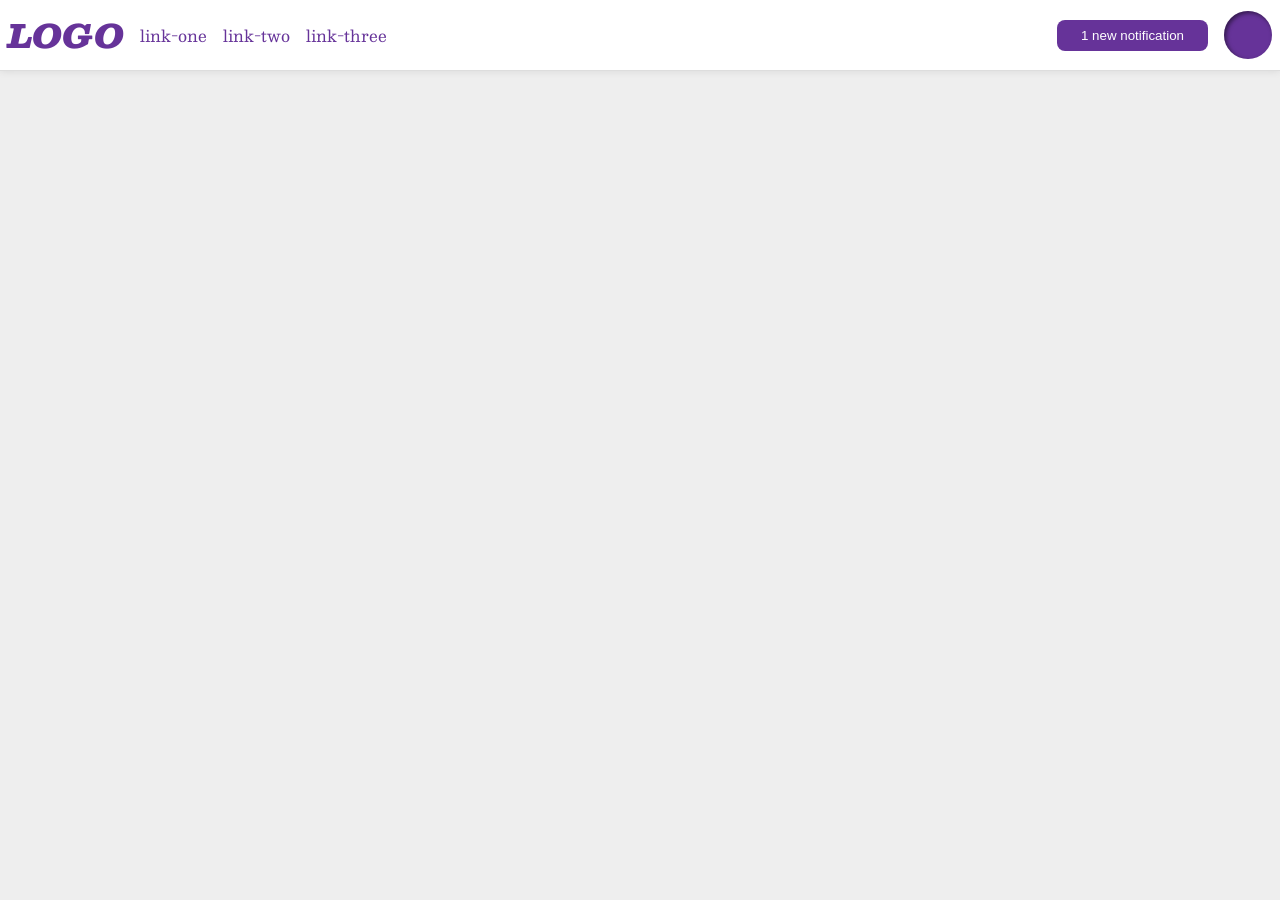
<file: foundations/flex/03-flex-header-2/index.html>
<!doctype html>
<html lang="en">
  <head>
    <meta charset="UTF-8" />
    <meta http-equiv="X-UA-Compatible" content="IE=edge" />
    <meta name="viewport" content="width=device-width, initial-scale=1.0" />
    <title>Flex Header 2</title>
    <link rel="stylesheet" href="style.css" />
  </head>
  <body>
    <div class="header">
      <!-- Split header into two sections -->
      <div class="left-side">
        <div class="logo">LOGO</div>
        <ul class="links">
          <li><a href="https://google.com">link-one</a></li>
          <li><a href="https://google.com">link-two</a></li>
          <li><a href="https://google.com">link-three</a></li>
        </ul>
      </div>
      <div class="right-side">
        <button class="notifications">1 new notification</button>
        <div class="profile-image"></div>
      </div>
    </div>
  </body>
</html>
</file>
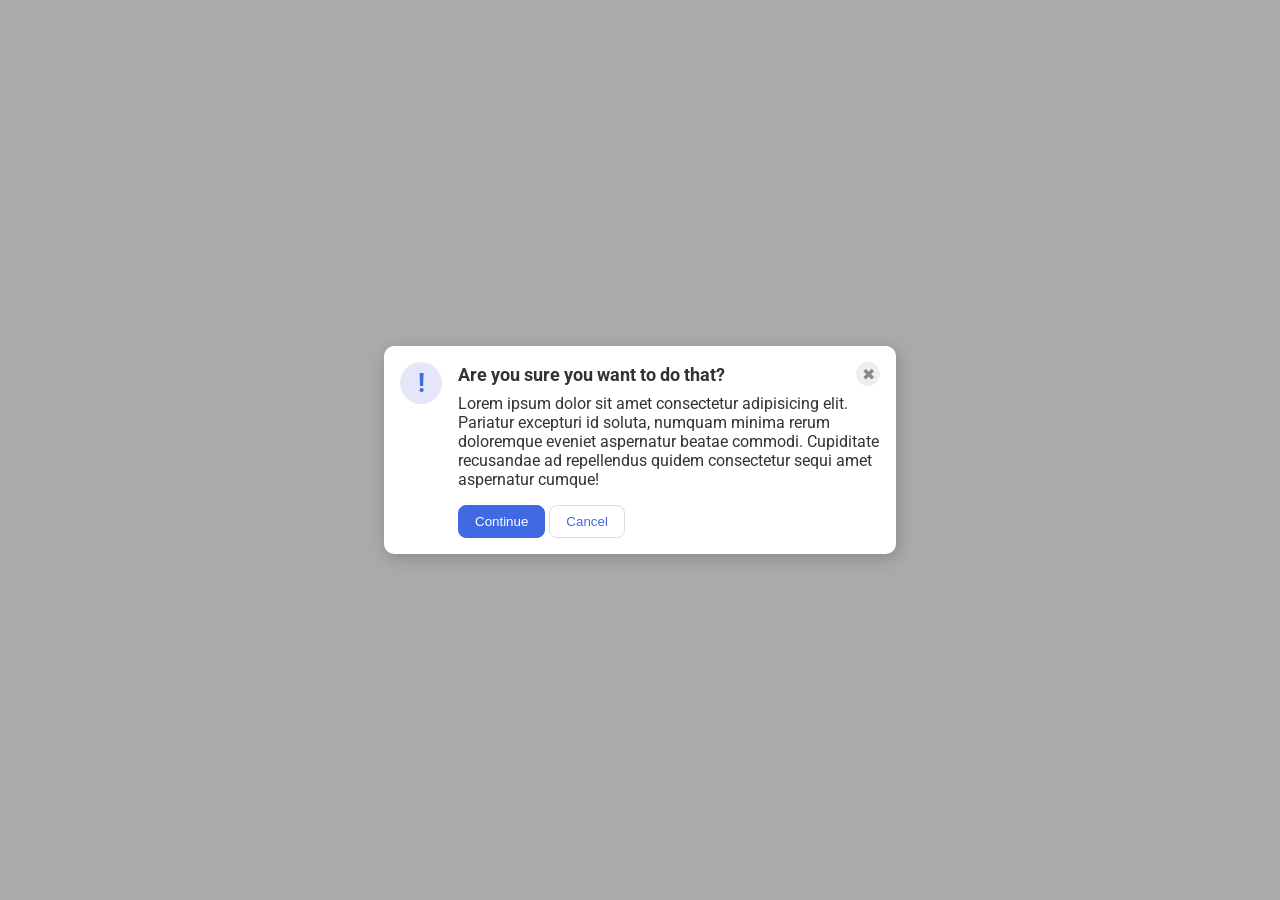
<file: foundations/flex/05-flex-modal/index.html>
<!doctype html>
<html lang="en">
  <head>
    <meta charset="UTF-8" />
    <meta http-equiv="X-UA-Compatible" content="IE=edge" />
    <meta name="viewport" content="width=device-width, initial-scale=1.0" />
    <link rel="stylesheet" href="style.css" />
    <title>Modal</title>
  </head>
  <body>
    <div class="modal">
      <!-- Wrapped icon div with another div to keep icon from being smashed -->
      <!-- If you don't use another div, you can use flex-shrink: 0; -->
      <div class="icon-container">
        <div class="icon">!</div>
      </div>
      <div class="card">
        <div class="top-card">
          <div class="header">Are you sure you want to do that?</div>
          <button class="close-button">✖</button>
        </div>
        <div class="text">
          Lorem ipsum dolor sit amet consectetur adipisicing elit. Pariatur
          excepturi id soluta, numquam minima rerum doloremque eveniet
          aspernatur beatae commodi. Cupiditate recusandae ad repellendus quidem
          consectetur sequi amet aspernatur cumque!
        </div>
        <button class="continue">Continue</button>
        <button class="cancel">Cancel</button>
      </div>
    </div>
  </body>
</html>
</file>
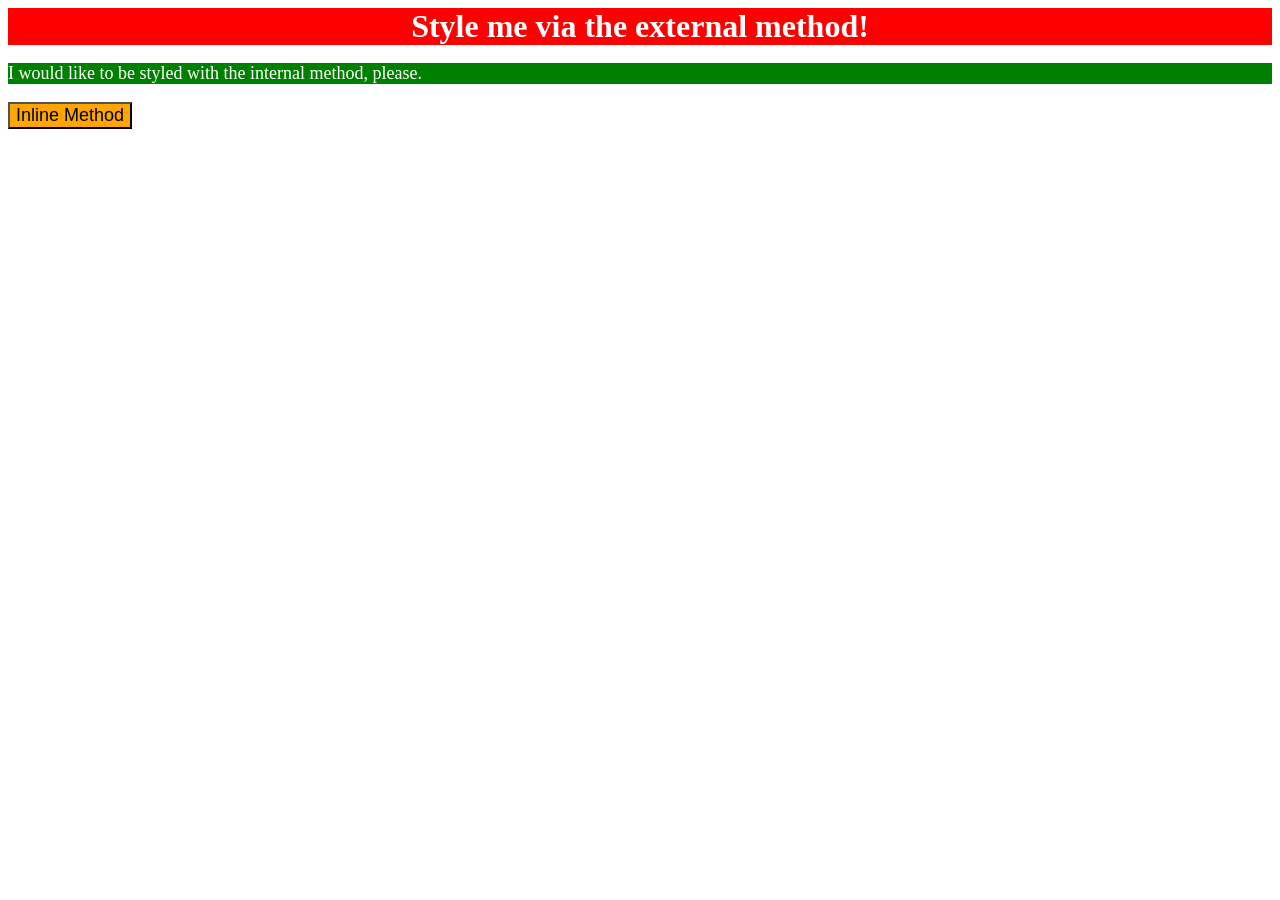
<file: foundations/intro-to-css/01-css-methods/index.html>
<!doctype html>
<html lang="en">
  <head>
    <meta charset="UTF-8" />
    <meta http-equiv="X-UA-Compatible" content="IE=edge" />
    <meta name="viewport" content="width=device-width, initial-scale=1.0" />
    <title>Methods for Adding CSS</title>
    <link href="./style.css" rel="stylesheet" />
    <style>
      p {
        color: white;
        background-color: green;
        font-size: 18px;
      }
    </style>
  </head>
  <body>
    <div>Style me via the external method!</div>
    <p>I would like to be styled with the internal method, please.</p>
    <button style="background-color: orange; font-size: 18px">
      Inline Method
    </button>
  </body>
</html>
</file>
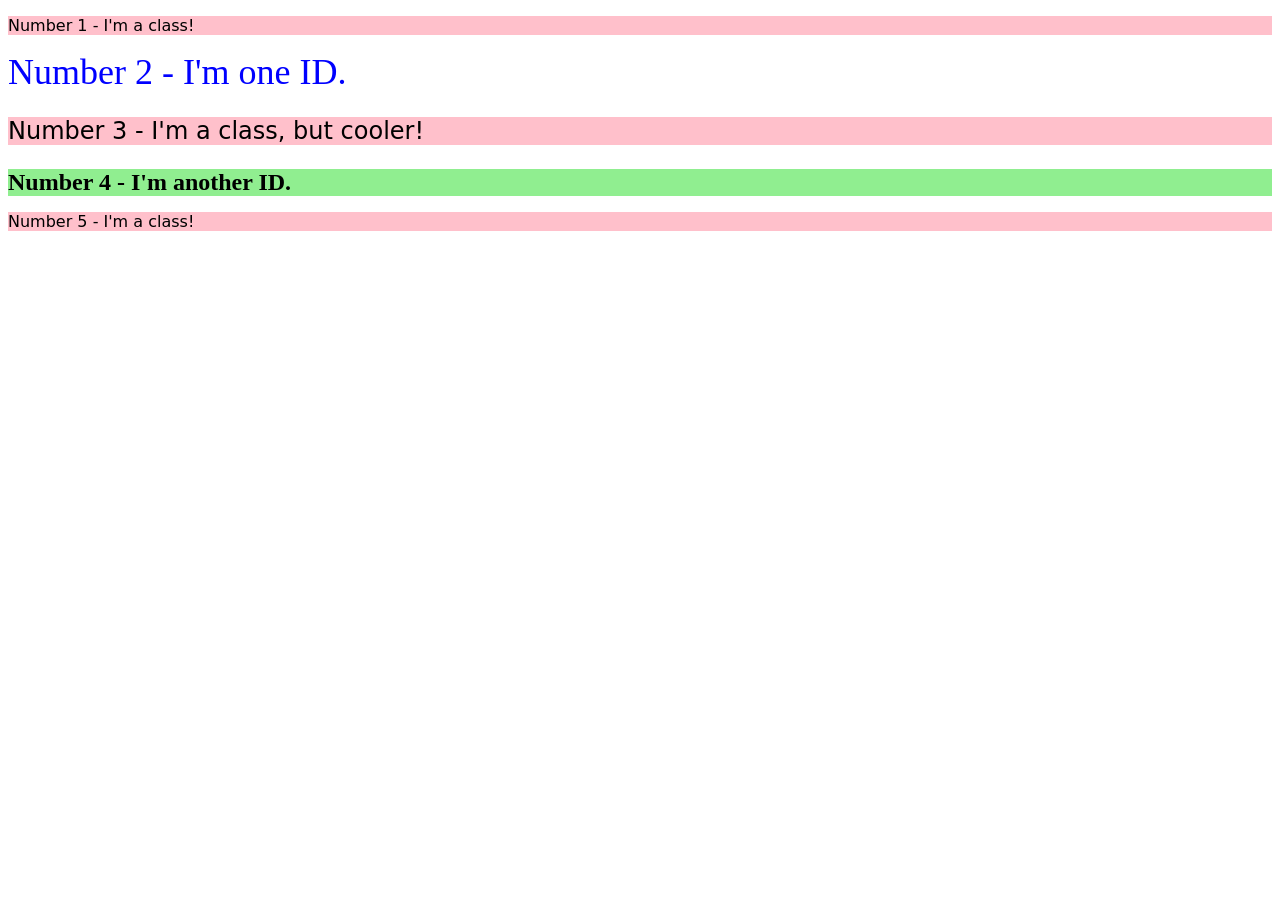
<file: foundations/intro-to-css/02-class-id-selectors/index.html>
<!doctype html>
<html lang="en">
  <head>
    <meta charset="UTF-8" />
    <meta http-equiv="X-UA-Compatible" content="IE=edge" />
    <meta name="viewport" content="width=device-width, initial-scale=1.0" />
    <title>Class and ID Selectors</title>
    <link rel="stylesheet" href="style.css" />
  </head>
  <body>
    <p class="odd">Number 1 - I'm a class!</p>
    <div id="two">Number 2 - I'm one ID.</div>
    <!-- You can add more than one class -->
    <p class="odd font-size">Number 3 - I'm a class, but cooler!</p>
    <div id="four" class="font-size">Number 4 - I'm another ID.</div>
    <p class="odd">Number 5 - I'm a class!</p>
  </body>
</html>
</file>
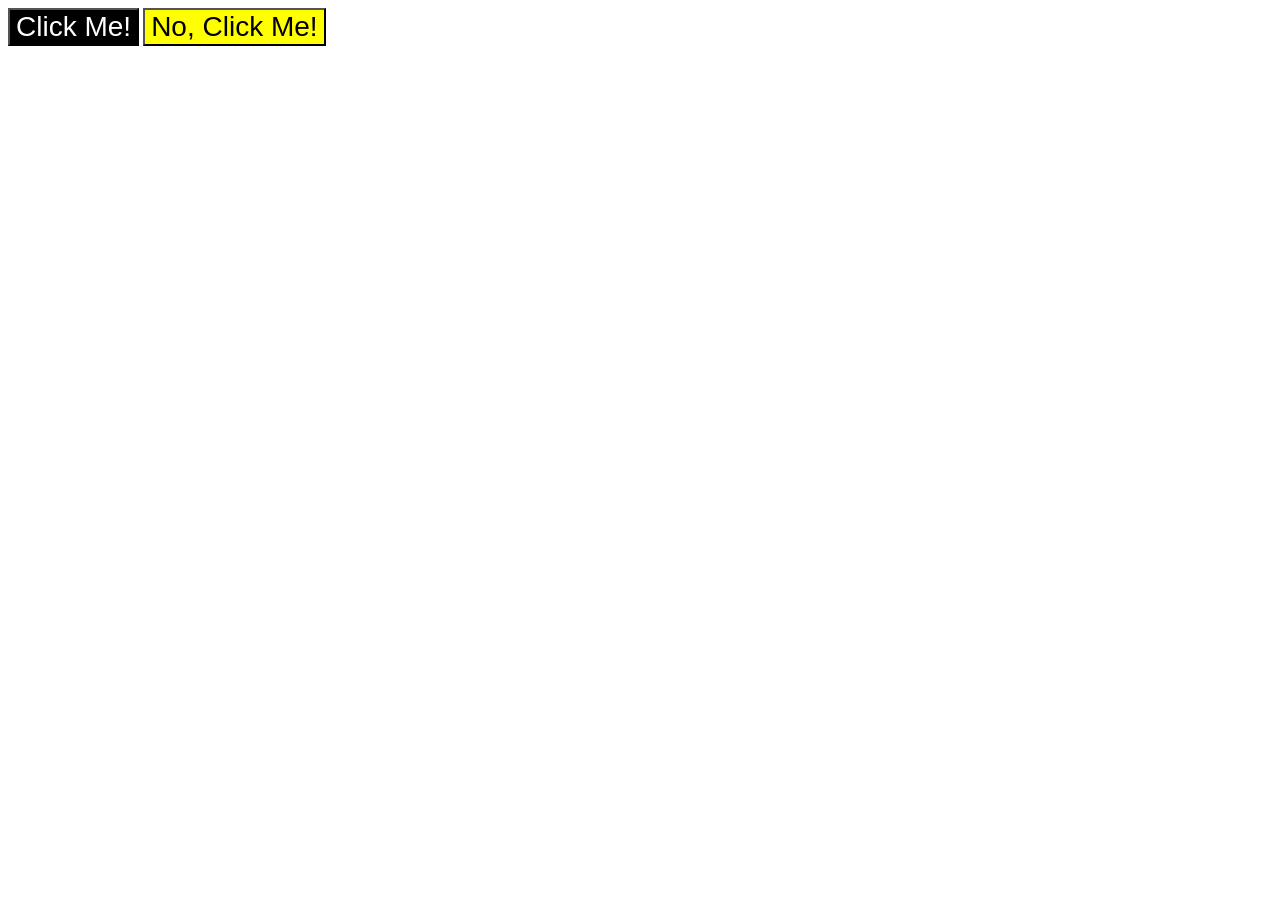
<file: foundations/intro-to-css/03-grouping-selectors/index.html>
<!doctype html>
<html lang="en">
  <head>
    <meta charset="UTF-8" />
    <meta http-equiv="X-UA-Compatible" content="IE=edge" />
    <meta name="viewport" content="width=device-width, initial-scale=1.0" />
    <title>Grouping Selectors</title>
    <link rel="stylesheet" href="style.css" />
  </head>
  <body>
    <button class="black">Click Me!</button>
    <button class="yellow">No, Click Me!</button>
  </body>
</html>
</file>
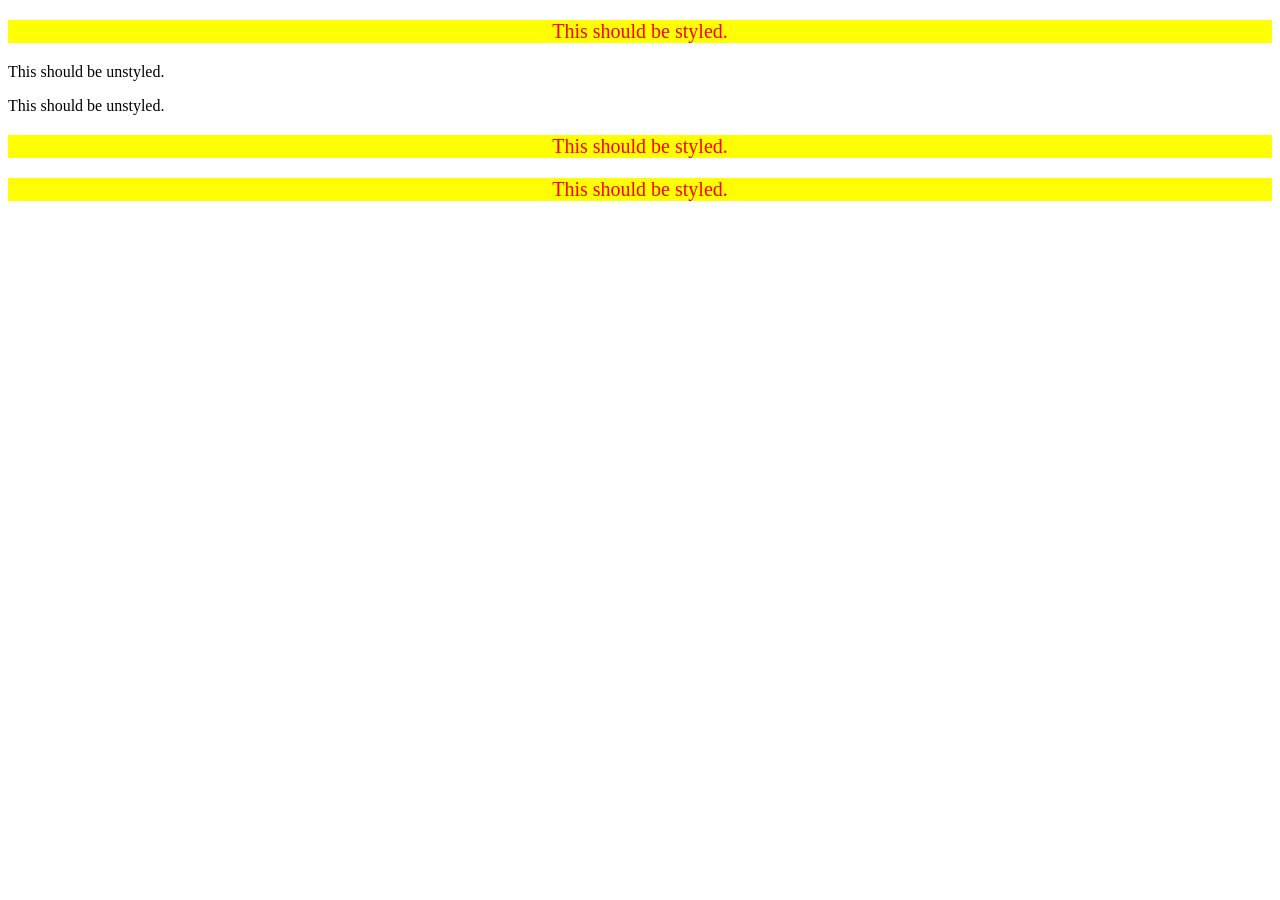
<file: foundations/intro-to-css/05-descendant-combinator/index.html>
<!doctype html>
<html lang="en">
  <head>
    <meta charset="UTF-8" />
    <meta http-equiv="X-UA-Compatible" content="IE=edge" />
    <meta name="viewport" content="width=device-width, initial-scale=1.0" />
    <title>Descendant Combinator</title>
    <link rel="stylesheet" href="style.css" />
  </head>
  <body>
    <div class="container">
      <p class="text">This should be styled.</p>
    </div>
    <p class="text">This should be unstyled.</p>
    <p class="text">This should be unstyled.</p>
    <div class="container">
      <p class="text">This should be styled.</p>
      <p class="text">This should be styled.</p>
    </div>
  </body>
</html>
</file>
<file: foundations/flex/03-flex-header-2/style.css>
/* this is some magical font-importing.  
you'll learn about it later. */
@import url("https://fonts.googleapis.com/css2?family=Besley:ital,wght@0,400;1,900&display=swap");

body {
  margin: 0;
  background: #eee;
  font-family: Besley, serif;
}

.header {
  background: white;
  border-bottom: 1px solid #ddd;
  box-shadow: 0 0 8px rgba(0, 0, 0, 0.1);
  display: flex;
  padding: 8px;
  justify-content: space-between;
}

.profile-image {
  background: rebeccapurple;
  box-shadow: inset 2px 2px 4px rgba(0, 0, 0, 0.5);
  border-radius: 50%;
  width: 48px;
  height: 48px;
}

.logo {
  color: rebeccapurple;
  font-size: 32px;
  font-weight: 900;
  font-style: italic;
}

button {
  border: none;
  border-radius: 8px;
  background: rebeccapurple;
  color: white;
  padding: 8px 24px;
}

a {
  /* this removes the line under our links */
  text-decoration: none;
  color: rebeccapurple;
}

ul {
  list-style-type: none;
  display: flex;
  gap: 16px;
  margin: 0;
  padding: 0;
}

.left-side,
.right-side {
  display: flex;
  gap: 16px;
  justify-content: center;
  align-items: center;
}
</file>
<file: foundations/flex/05-flex-modal/style.css>
@import url("https://fonts.googleapis.com/css2?family=Roboto:wght@400;700&display=swap");

html,
body {
  height: 100%;
}

body {
  font-family: Roboto, sans-serif;
  margin: 0;
  background: #aaa;
  color: #333;
  /* I'll give you this one for free lol */
  display: flex;
  align-items: center;
  justify-content: center;
}

.modal {
  background: white;
  width: 480px;
  border-radius: 10px;
  box-shadow: 2px 4px 16px rgba(0, 0, 0, 0.2);
}

.icon {
  color: royalblue;
  font-size: 26px;
  font-weight: 700;
  background: lavender;
  width: 42px;
  height: 42px;
  border-radius: 50%;
  display: flex;
  align-items: center;
  justify-content: center;
}

.close-button {
  background: #eee;
  border-radius: 50%;
  color: #888;
  font-weight: 400;
  font-size: 16px;
  height: 24px;
  width: 24px;
  display: flex;
  align-items: center;
  justify-content: center;
  border: 1px solid #eee;
  padding: 0;
}

button {
  cursor: pointer;
  padding: 8px 16px;
  border-radius: 8px;
}

button.continue {
  background: royalblue;
  border: 1px solid royalblue;
  color: white;
}

button.cancel {
  background: white;
  border: 1px solid #ddd;
  color: royalblue;
}

/* My Edits */
.modal {
  padding: 16px;
  display: flex;
  gap: 16px;
}

.header {
  font-weight: bold;
  font-size: large;
}

.top-card {
  display: flex;
  justify-content: space-between;
  align-items: center;
  margin-bottom: 8px;
}

.text {
  margin-bottom: 16px;
}
</file>
<file: foundations/intro-to-css/01-css-methods/style.css>
div {
  color: white;
  background-color: red;
  font-size: 32px;
  font-weight: bold;
  text-align: center;
}
</file>
<file: foundations/intro-to-css/02-class-id-selectors/style.css>
/* Add CSS Styling */
.odd {
  background-color: pink;
  font-family: Verdana, "DejaVu Sans", sans-serif;
}

#two {
  font-size: 36px;
  color: blue;
}

/* Add font-size class to number 3 & 4 to because both require 24px size, reducing code */
.font-size {
  font-size: 24px;
}

#four {
  background-color: lightgreen;
  font-weight: bold;
}
</file>
<file: foundations/intro-to-css/03-grouping-selectors/style.css>
/* Add CSS Styling */
.black,
.yellow {
  font-size: 28px;
  font-family: Helvetica, "Times New Roman", sans-serif;
}

.black {
  background-color: black;
  color: white;
}

.yellow {
  background-color: yellow;
}
</file>
<file: foundations/intro-to-css/05-descendant-combinator/style.css>
/* Add CSS Styling */

/* .container is the ancestor and .text is the descendant */
.container .text {
  background-color: yellow;
  color: red;
  font-size: 20px;
  text-align: center;
}
</file>
